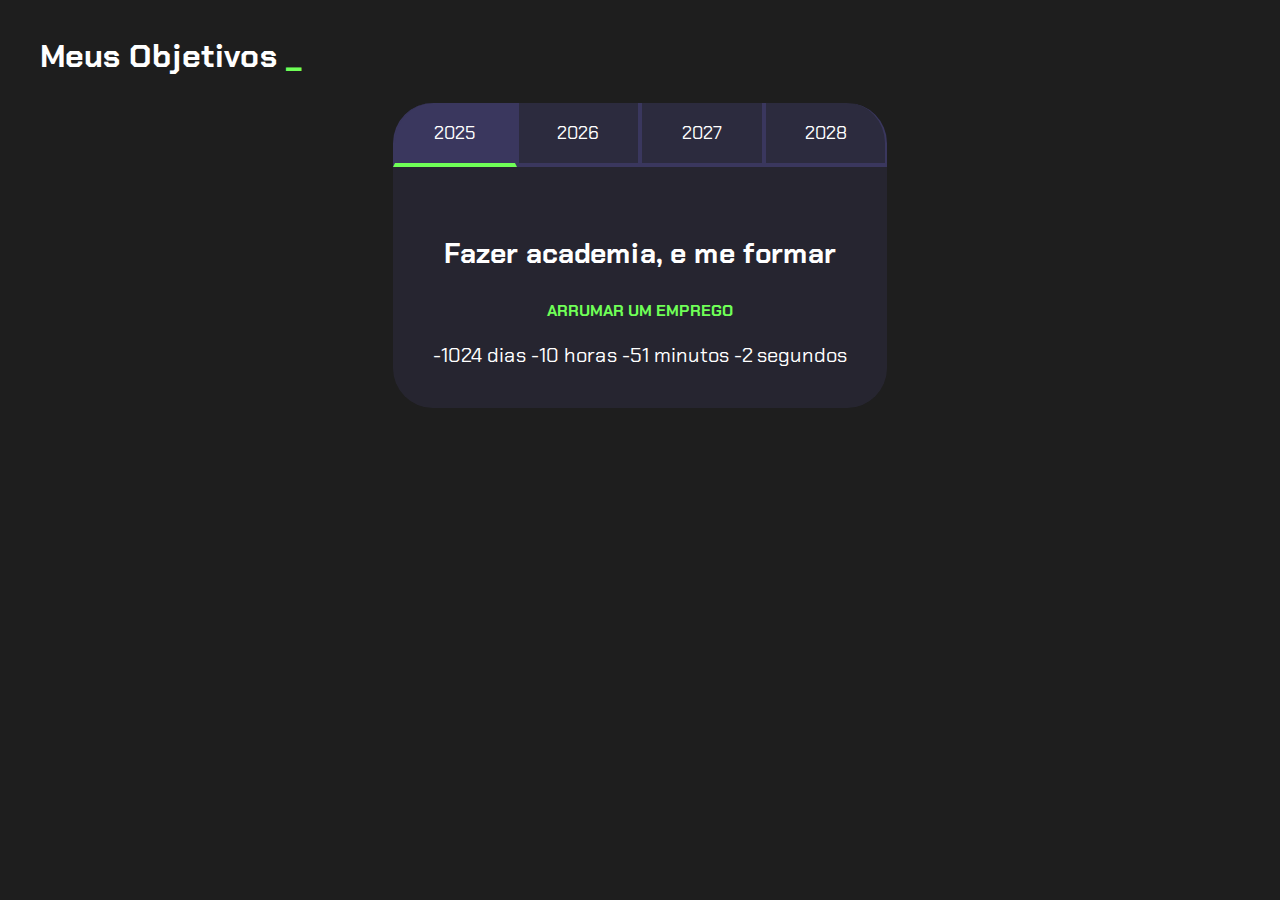
<file: Projeto-de-vida-main/Projeto-de-vida-main/index.html>
<!DOCTYPE html>
<html lang="pt-br">
<head>
    <meta charset="UTF-8">
    <meta name="viewport" content="width=device-width, initial-scale=1.0">
    <title>Meus objetivos do ano</title>
    <link rel="stylesheet" href="style.css">
</head>
<body>
    <section class="conteudo-principal">
        <h2 class="titulo-principal">Meus Objetivos <span>_</span></h2>
        <div class="conteudo">
        <div class="botoes">
            <button class="botao ativo">2025</button>
            <button class="botao">2026</button>
            <button class="botao">2027</button>
            <button class="botao">2028</button>
        </div>
        <div class="abas-textos">
            <div class="aba-conteudo ativo">
                <h3 class="aba-conteudo-titulo-principal">Fazer academia, e me formar</h3>
                <h4 class="aba-conteudo-titulo-secundario">Arrumar um emprego</h4>
                <div class="contador"></div>
            </div>
            <div class="aba-conteudo">
                <h3 class="aba-conteudo-titulo-principal">Fazer um curso superior</h3>
                <h4 class="aba-conteudo-titulo-secundario">Tempo para completar o objetivo</h4>
                <div class="contador"></div>
            </div>
            <div class="aba-conteudo">
                <h3 class="aba-conteudo-titulo-principal">Criar um portfolio com os meus 3 melhores projetos</h3>
                <h4 class="aba-conteudo-titulo-secundario">Tempo para completar o objetivo</h4>
                <div class="contador"></div>
            </div>
            <div class="aba-conteudo">
                <h3 class="aba-conteudo-titulo-principal">Atualizar meu curriculo com os certificados da Alura</h3>
                <h4 class="aba-conteudo-titulo-secundario">Tempo para completar o objetivo</h4>
                <div class="contador"></div>
            </div>
        </div>
    </div>
    </section>
    <script src="main.js"></script>
</body>
</html>
</file>
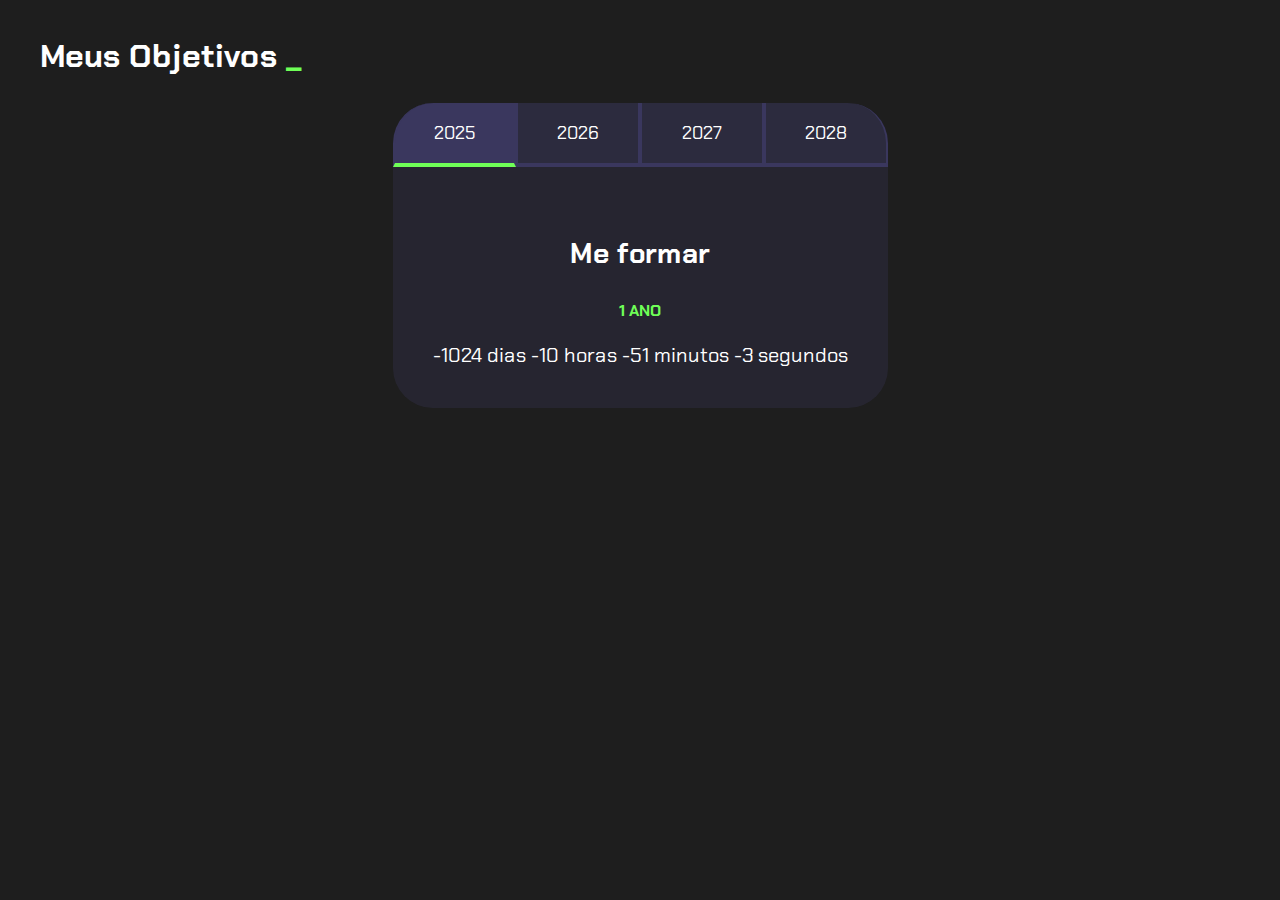
<file: Projeto-de-vida-main/Projeto-de-vida-main/Projeto-de-vida-main/index.html>
<!DOCTYPE html>
<html lang="pt-br">
<head>
    <meta charset="UTF-8">
    <meta name="viewport" content="width=device-width, initial-scale=1.0">
    <title>Meus objetivos do ano</title>
    <link rel="stylesheet" href="style.css">
</head>
<body>
    <section class="conteudo-principal">
        <h2 class="titulo-principal">Meus Objetivos <span>_</span></h2>
        <div class="conteudo">
        <div class="botoes">
            <button class="botao ativo">2025</button>
            <button class="botao">2026</button>
            <button class="botao">2027</button>
            <button class="botao">2028</button>
        </div>
        <div class="abas-textos">
            <div class="aba-conteudo ativo">
                <h3 class="aba-conteudo-titulo-principal">Me formar</h3>
                <h4 class="aba-conteudo-titulo-secundario">1 ano</h4>
                <div class="contador"></div>
            </div>
            <div class="aba-conteudo">
                <h3 class="aba-conteudo-titulo-principal">Arrumar um emprego e fazer academia</h3>
                <h4 class="aba-conteudo-titulo-secundario">1 a 2 anos</h4>
                <div class="contador"></div>
            </div>
            <div class="aba-conteudo">
                <h3 class="aba-conteudo-titulo-principal"> Fazer um curso superior</h3>
                <h4 class="aba-conteudo-titulo-secundario">2 anos</h4>
                <div class="contador"></div>
            </div>
            <div class="aba-conteudo">
                <h3 class="aba-conteudo-titulo-principal">Me formar em Policia Federal ou rodoviária</h3>
                <h4 class="aba-conteudo-titulo-secundario">6 messes</h4>
                <div class="contador"></div>
            </div>
        </div>
    </div>
    </section>
    <script src="main.js"></script>
</body>
</html>
</file>
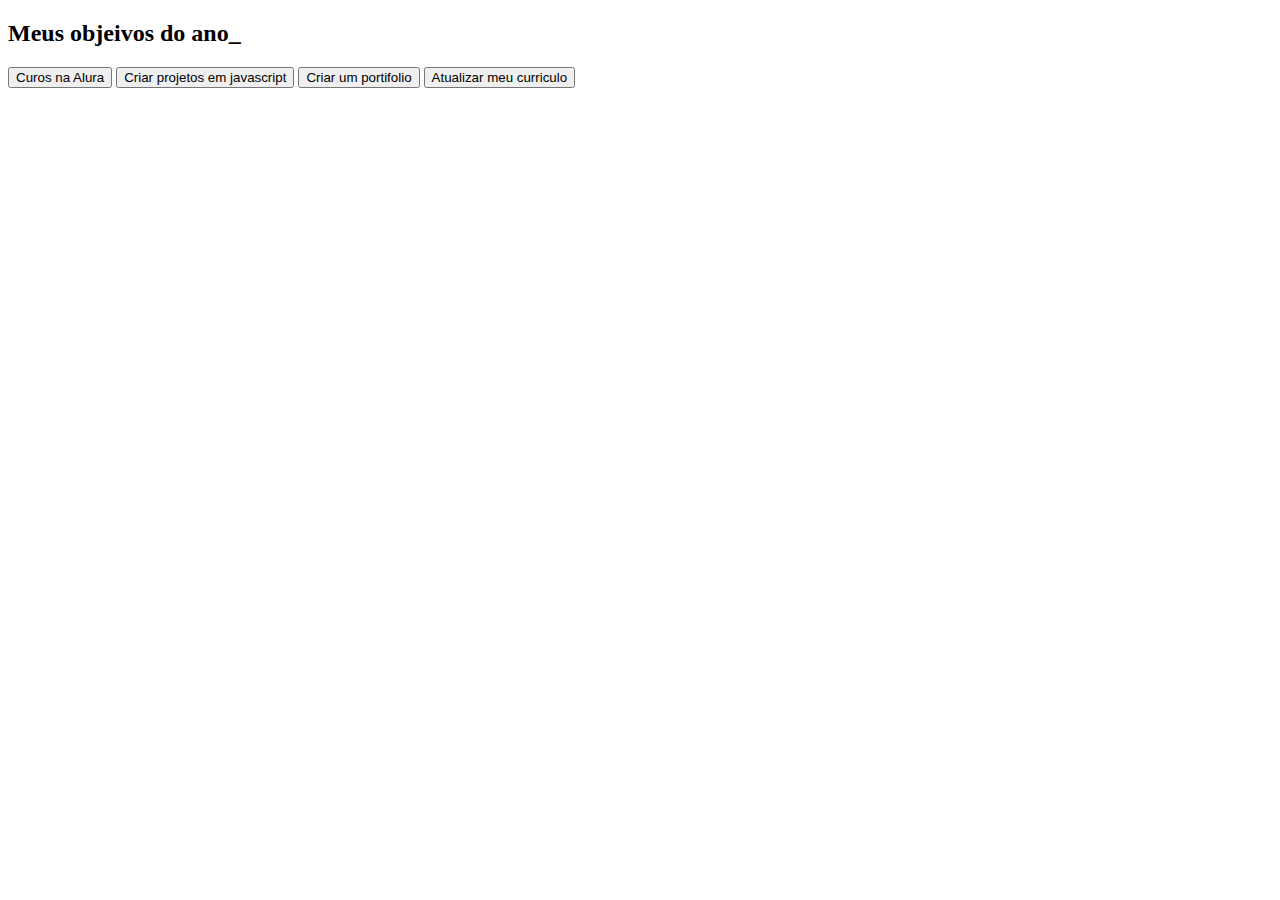
<file: Projeto-de-vida-main/Projeto-de-vida-main/Projeto-de-vida-main/Projeto-de-vida-main/index.html>
<!DOCTYPE html>
<html lang="pt-br">
<head>
    <meta charset="UTF-8">
    <meta name="viewport" content="width=device-width, initial-scale=1.0">
    <title>Meus objetivos do ano</title>
    <link rel="stylesheet" href="style.css">
</head>
<body>
    <section class="conteudo-pricipal"></section>
       <h2 class="titulo-pricipal"> Meus objeivos do ano_</h2>
       <div class="botoes">
        <button class="botao">Curos na Alura</button>
        <button class="botao">Criar projetos em javascript</button>
        <button class="botao">Criar um portifolio</button>
        <button class="botao">Atualizar meu curriculo</button>
       </div>
    </section>
</body>
</html>
</file>
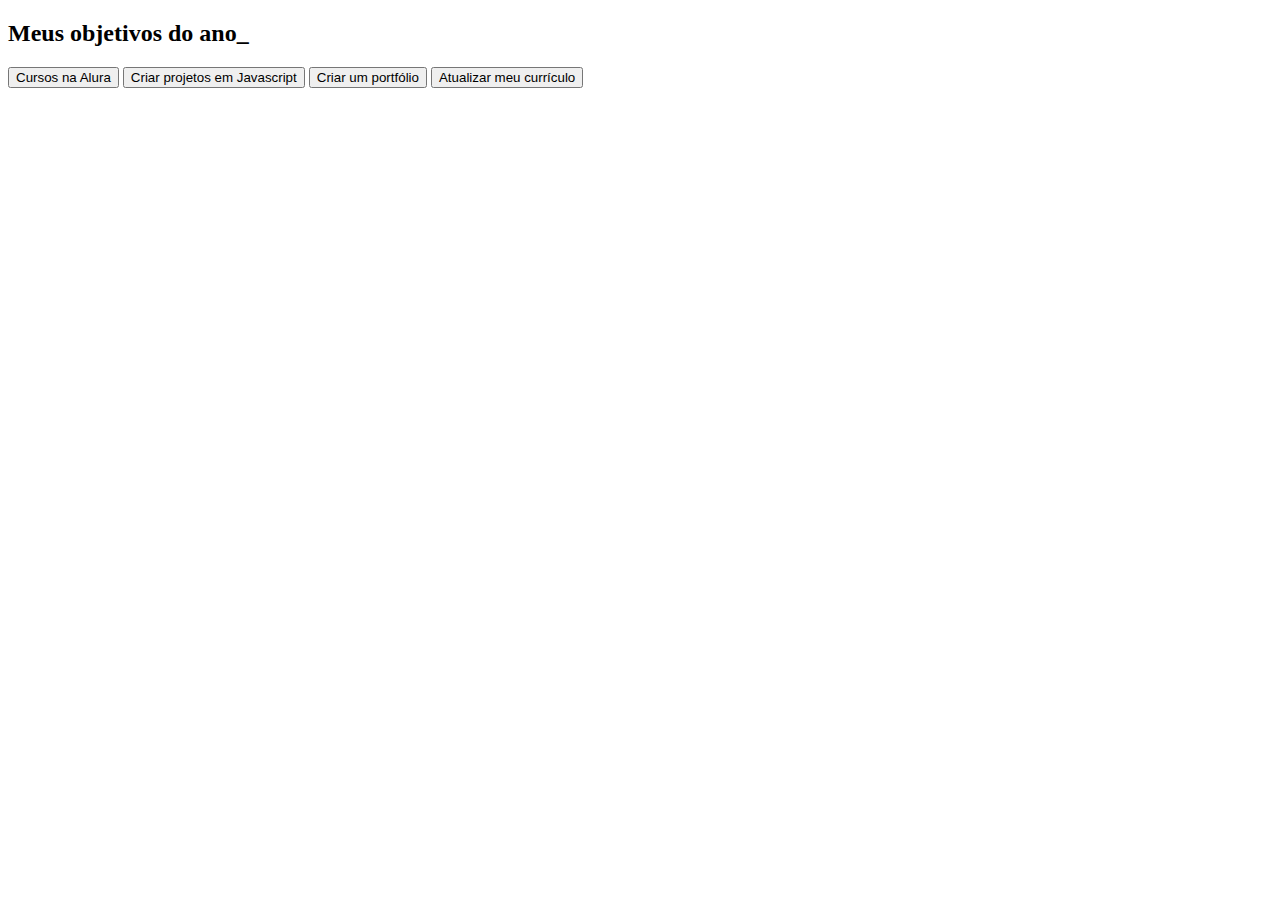
<file: Projeto-de-vida-main/Projeto-de-vida-main/Projeto-de-vida-main/Projeto-de-vida-main/Projeto-de-vida-main/Projeto-de-vida-main/index.html>
<!DOCTYPE html>
<html lang="pt-br">
<head>
    <meta charset="UTF-8">
    <meta name="viewport" content="width=device-width, initial-scale=1.0">
    <title>Meus objetivos do ano</title>
    <link rel="stylesheet" href="style.css">
</head>
<body>
    <section class="conteudo-pricipal">
       <h2 class="titulo-pricipal">Meus objetivos do ano_</h2>
       <div class="botoes">
           <button class="b">Cursos na Alura</button>
           <button class="b">Criar projetos em Javascript</button>
           <button class="b">Criar um portfólio</button>
           <button class="b">Atualizar meu currículo</button>
       </div>
    </section>
</body>
</html>
</file>
<file: Projeto-de-vida-main/Projeto-de-vida-main/style.css>
@import url('https://fonts.googleapis.com/css2?family=Chakra+Petch:wght@400;700&display=swap');

:root {
    --cor-de-fundo: #1E1E1E;
    --verde: #6FFF57;
    --branco: #FFFFFF;
    --botao-ativo: #3A375E;
    --botao-inativo: rgba(58, 55, 94, 0.5);
    --texto-fundo: rgba(58, 55, 94, 0.3);
}

body {
    background-color: var(--cor-de-fundo);
    color: var(--branco);
    font-family: 'Chakra Petch', sans-serif;
}


.conteudo-principal {
    display: flex;
    flex-direction: column;
    justify-content: center;
    align-items: center;
    max-width: 1200px;
    width: 100%;
    margin: 0 auto;
}

.titulo-principal {
    text-align: left;
    width: 100%;
    font-size: 32px;
}

.titulo-principal span {
    color: var(--verde);
}


.botao {
    font-family: 'Chakra Petch', sans-serif;
    background-color: var(--botao-inativo);
    color: var(--branco);
    display: flex;
    justify-content: center;
    padding: 1em;
    font-size: 18px;
    align-items: center;
    width: 100%;
    border-bottom: 4px solid var(--botao-ativo);
    border-left: 2px solid var(--botao-ativo);
    border-right: 2px solid var(--botao-ativo);
    border-top: none;
}

.botao:first-child {
    border-radius: 40px 40px 0 0;
}

.botoes {
    display: block;
}

.botao.ativo{
    background-color: var(--botao-ativo);
    border-bottom: 4px solid var(--verde);
}

.abas-textos{
    background-color: var(--texto-fundo);
    padding: 40px;
    border-radius: 0 0 40px 40px;
}
.aba-conteudo.ativo{
    display:block;
}

.aba-conteudo{
    display: none;
}

.aba-conteudo-titulo-principal{
    font-size: 28px;
    text-align: center;
}
.aba-conteudo-titulo-secundario{
    text-align: center;
    color: var(--verde);
    text-transform: uppercase;
}
.contador{
    font-size: 20px;
    text-align: center;
}

@media screen and (min-width: 768px) {
    .botoes {
        display: flex;
    }

    .botao:first-child {
        border-radius: 40px 0 0 0;
    }

    .botao:last-child {
        border-radius: 0 40px 0 0;
    }
}
</file>
<file: Projeto-de-vida-main/Projeto-de-vida-main/Projeto-de-vida-main/style.css>
@import url('https://fonts.googleapis.com/css2?family=Chakra+Petch:wght@400;700&display=swap');

:root {
    --cor-de-fundo: #1E1E1E;
    --verde: #6FFF57;
    --branco: #FFFFFF;
    --botao-ativo: #3A375E;
    --botao-inativo: rgba(58, 55, 94, 0.5);
    --texto-fundo: rgba(58, 55, 94, 0.3);
}

body {
    background-color: var(--cor-de-fundo);
    color: var(--branco);
    font-family: 'Chakra Petch', sans-serif;
}


.conteudo-principal {
    display: flex;
    flex-direction: column;
    justify-content: center;
    align-items: center;
    max-width: 1200px;
    width: 100%;
    margin: 0 auto;
}

.titulo-principal {
    text-align: left;
    width: 100%;
    font-size: 32px;
}

.titulo-principal span {
    color: var(--verde);
}


.botao {
    font-family: 'Chakra Petch', sans-serif;
    background-color: var(--botao-inativo);
    color: var(--branco);
    display: flex;
    justify-content: center;
    padding: 1em;
    font-size: 18px;
    align-items: center;
    width: 100%;
    border-bottom: 4px solid var(--botao-ativo);
    border-left: 2px solid var(--botao-ativo);
    border-right: 2px solid var(--botao-ativo);
    border-top: none;
}

.botao:first-child {
    border-radius: 40px 40px 0 0;
}

.botoes {
    display: block;
}

.botao.ativo{
    background-color: var(--botao-ativo);
    border-bottom: 4px solid var(--verde);
}

.abas-textos{
    background-color: var(--texto-fundo);
    padding: 40px;
    border-radius: 0 0 40px 40px;
}
.aba-conteudo.ativo{
    display:block;
}

.aba-conteudo{
    display: none;
}

.aba-conteudo-titulo-principal{
    font-size: 28px;
    text-align: center;
}
.aba-conteudo-titulo-secundario{
    text-align: center;
    color: var(--verde);
    text-transform: uppercase;
}
.contador{
    font-size: 20px;
    text-align: center;
}

@media screen and (min-width: 768px) {
    .botoes {
        display: flex;
    }

    .botao:first-child {
        border-radius: 40px 0 0 0;
    }

    .botao:last-child {
        border-radius: 0 40px 0 0;
    }
}
</file>
<file: Projeto-de-vida-main/Projeto-de-vida-main/Projeto-de-vida-main/Projeto-de-vida-main/style.css>
:root {
--cor-de-fundo: #1E1E1E;
--verde: #6FFF57;
--branco: #FFFFFF;
--botao-ativo: #3A375E;
--botao-inativo: rgba(58, 55, 94, 0.5);
--texto-fundo: rgba(58, 55, 94, 0.3);
}
</file>
<file: Projeto-de-vida-main/Projeto-de-vida-main/Projeto-de-vida-main/Projeto-de-vida-main/Projeto-de-vida-main/Projeto-de-vida-main/style.css>
:root{
    --cor-de-fundo: #1E1E1E;
    --verde: #6FFF57;
    --branco: #FFFFFF;
    --botao-ativo: #3A375E;
    --botao-inativo: rgba(58, 55, 94, 0.5);
    --texto-fundo: rgba(58, 55, 94, 0.3);
}
</file>
